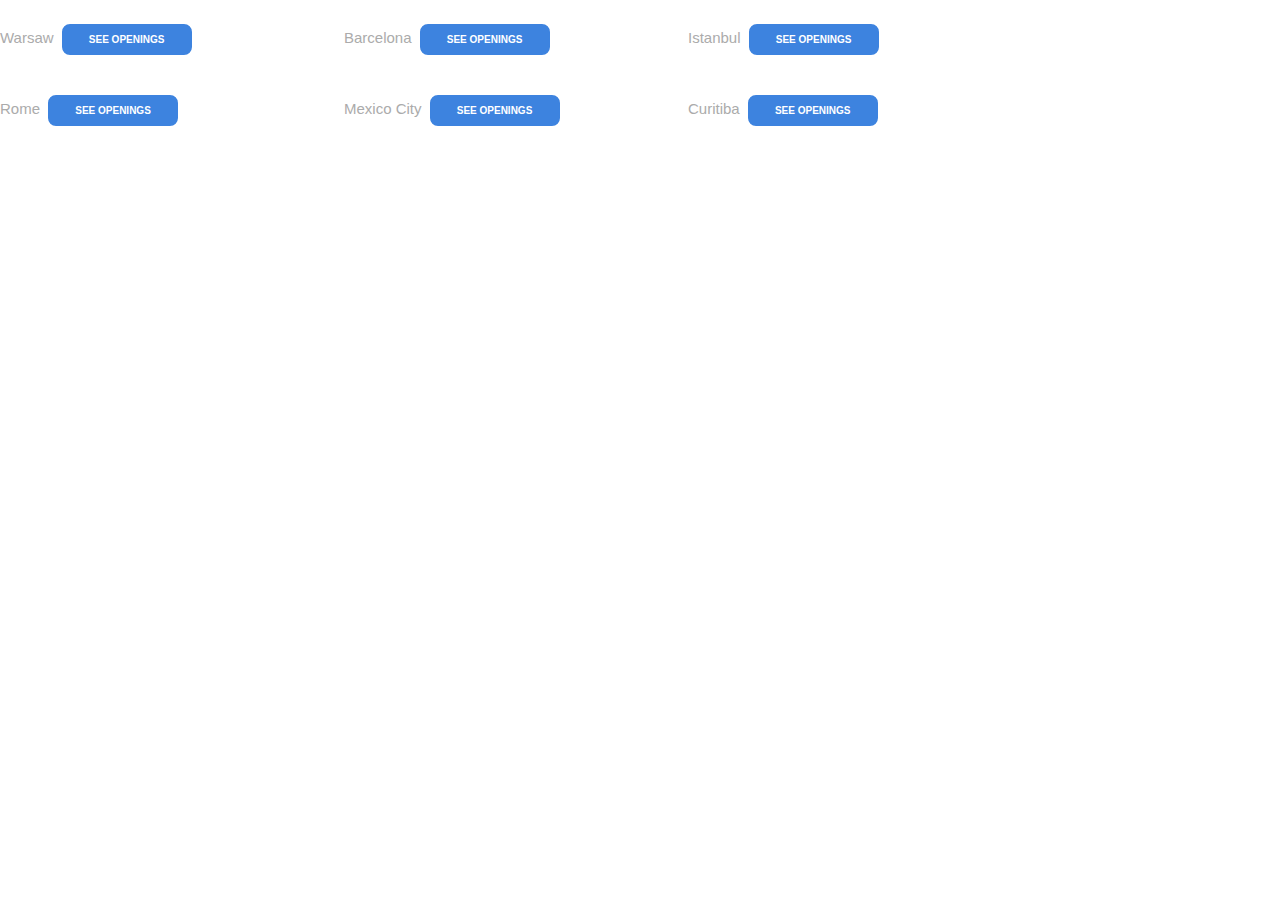
<file: htmlb.html>
<!DOCTYPE html>
<html lang="en">

<head>
  <meta charset="UTF-8">
  <meta name="viewport" content="width=device-width, initial-scale=1.0">
  <meta http-equiv="X-UA-Compatible" content="ie=edge">
  <link rel="stylesheet" type="text/css" href="./styleb.css">
  <title>test css</title>
</head>



<div class="section6">
  <div class="images">

    <div class="Warsaw">
      <img scr="https://www.docplanner.com/images/warsaw.png"
        srcset="https://www.docplanner.com/images/warsaw.png 1x, https://www.docplanner.com/images/warsaw@2x.png 2x">
      <div class="conbo">
        <a href="#">Warsaw</a>
        <button class="boutto1">SEE OPENINGS</button>
      </div>
    </div>
    <div class="Barcelona">
      <img scr="https://www.docplanner.com/images/barcelona.png"
        srcset="https://www.docplanner.com/images/barcelona.png 1x, https://www.docplanner.com/images/barcelona@2x.png 2x">
      <div class="conbo">
        <a href="#">Barcelona</a>
        <button class="boutto1">SEE OPENINGS</button>
      </div>
    </div>
    <div class="Istanbul">
      <img scr="https://www.docplanner.com/images/istanbul.png"
        srcset="https://www.docplanner.com/images/istanbul.png 1x, https://www.docplanner.com/images/istanbul@2x.png 2x">
      <div class="conbo">
        <a href="#">Istanbul</a>
        <button class="boutto1">SEE OPENINGS</button>
      </div>
    </div>
    <div class="Rome">
      <img scr="https://www.docplanner.com/images/rome.png" srcset=" https://www.docplanner.com/images/rome.png">
      <div class="conbo">
        <a href="#">Rome</a>
        <button class="boutto1">SEE OPENINGS</button>
      </div>
    </div>
    <div class="Mexico City">
      <img scr="https://www.docplanner.com/images/mexico-city.png"
        srcset="https://www.docplanner.com/images/mexico-city.png 1x, https://www.docplanner.com/images/mexico-city@2x.png 2x">
      <div class="conbo">
        <a href="#">Mexico City</a>
        <button class="boutto1">SEE OPENINGS</button>
      </div>
    </div>
    <div class="Curitiba">
      <img scr="https://www.docplanner.com/images/curitiba.png"
        srcset="https://www.docplanner.com/images/curitiba.png 1x, https://www.docplanner.com/images/curitiba@2x.png 2x">
      <div class="conbo">
        <a href="#">Curitiba</a>
        <button class="boutto1">SEE OPENINGS</button>
      </div>
    </div>

  </div>

</div>
</file>
<file: styleb.css>
*{
  box-sizing: inherit;
  margin: 0;
  padding: 0;
}



a{
   font-size: 15px;
   font-family: sans-serif;
   text-decoration: none;
   color: #ababab;
} 


.boutto1 {
  width: 130px;
  background-color: #3d83df;
  border: none;
  color: white;
  padding: 10px 0px;
  text-align: center;
  text-decoration: none;
  display: inline-block;
  font-size: 10px;
  font-weight: bold;
  margin: 4px 2px;
  transition-duration: 0.4s;
  cursor: pointer;
}

.boutto1 {
  background-color: #3d83df ;
  color: white; 
  border: 2px solid white;
  border-radius: 10px ;
}

.boutto1:hover {
  background-color: #023dfd ;
  color: white; 
}
.section6{
  display: table;
  width: 1000px;
}

.images {
  display: grid;
  grid-template-columns: 1fr 1fr 1fr;
  grid-gap: 10px 2em;
}

.images :first-child {
    align-self: center;
}



.Items {
  background: #fff;
  border-radius: 5px;
  box-shadow: 0 1px 4px 0 rgba(0,0,0,.05);
  width: 228.75px;
  height: 250px;
  text-align: center;
  padding: 15px;
  font-size: .8125em;
}
</file>
